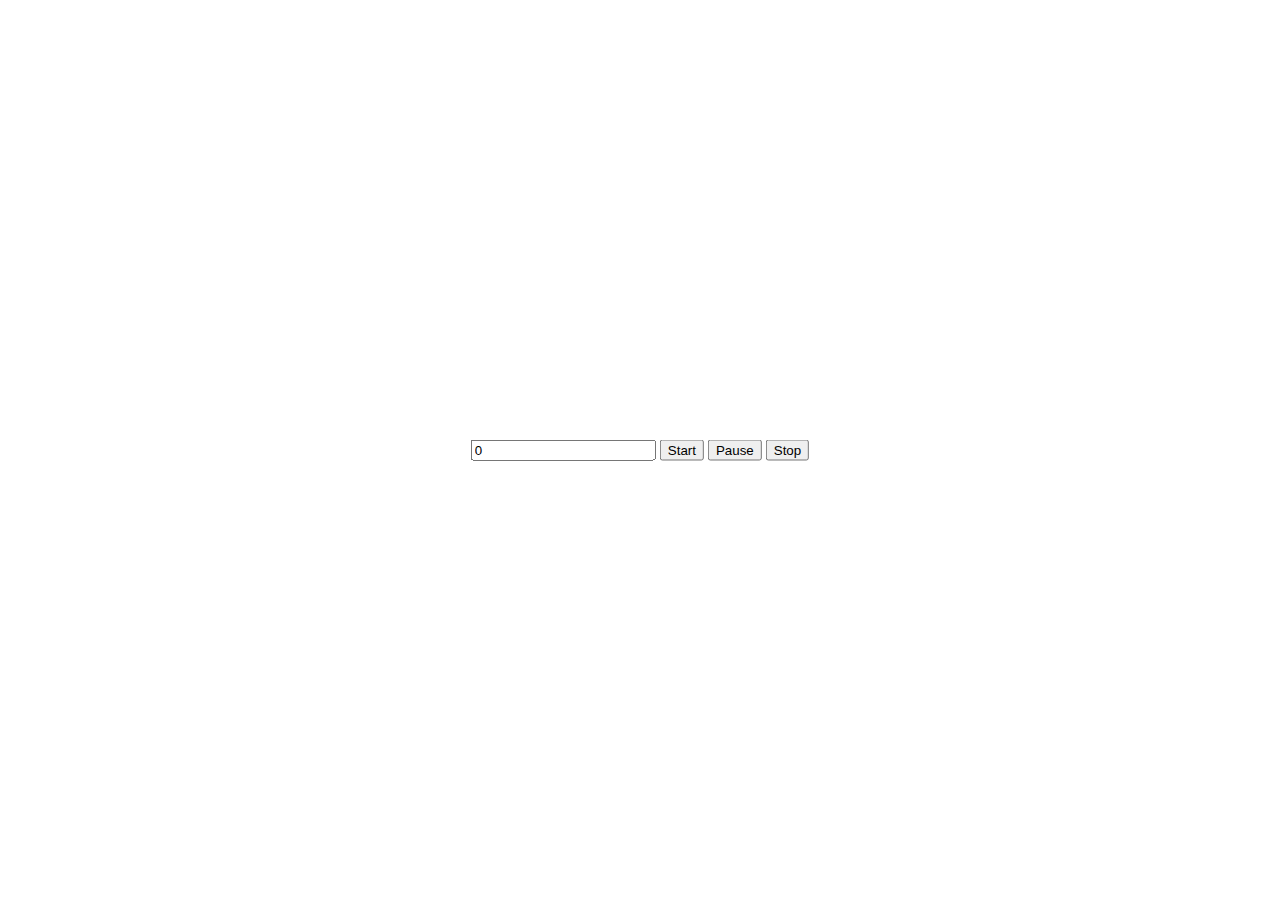
<file: lesson-02/index.html>
<html>

<head>
    <style>
        .container {
            position: absolute;
            left: 50%;
            top: 50%;
            transform: translate(-50%, -50%);
            padding: 10px;
        }
    </style>
</head>

<body>
    <div class="container">
        <input type="number" id="counter" value="0" />
        <button id="start">Start</button>
        <button id="pause">Pause</button>
        <button id="stop">Stop</button>
    </div>
    <script>
        const number = document.getElementById('counter')
        const start = document.getElementById('start')
        const pause = document.getElementById('pause')
        const stop = document.getElementById('stop')

        let counter = 0,
            isRunning = false

        let timer

        start.addEventListener('click', () => {
            clearInterval(timer)
            timer = setInterval(() => {
                counter++
                number.value = counter
            }, 200)
        })

        pause.addEventListener('click', () => {
            clearInterval(timer)
        })

        stop.addEventListener('click', () => {
            counter = 0
            number.value = counter
            clearInterval(timer)
        })
    </script>
</body>

</html>
</file>
